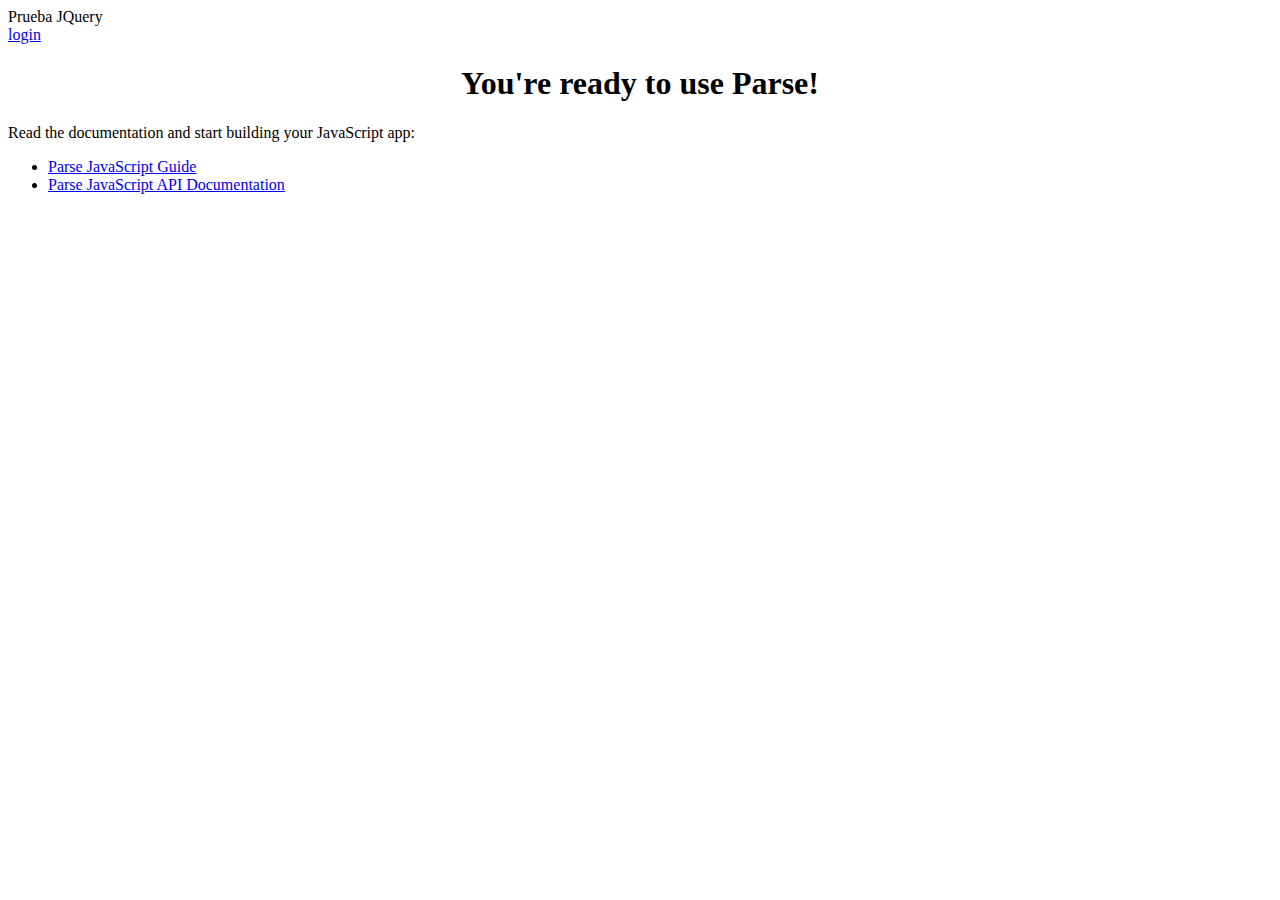
<file: web/index.html>
<!DOCTYPE html>
<!--
To change this license header, choose License Headers in Project Properties.
To change this template file, choose Tools | Templates
and open the template in the editor.
-->
<html>
    <head>
        <title>TODO supply a title</title>
        <meta charset="UTF-8">
        <meta name="viewport" content="width=device-width, initial-scale=1.0">
        <script src="js/jquery-1.11.3.min.js" type="text/javascript"></script>
        <link href="css/estilo.css" rel="stylesheet" type="text/css"/>
        <script type="text/javascript" src="http://ajax.googleapis.com/ajax/libs/jquery/1.7.2/jquery.min.js"></script>
        <script type="text/javascript" src="http://www.parsecdn.com/js/parse-latest.js"></script>
    </head>
    <body>
        <div>Prueba JQuery</div>
        
        <a href="login.html">login</a>
        
        <div id="main">
    <h1>You're ready to use Parse!</h1>

    <p>Read the documentation and start building your JavaScript app:</p>

    <ul>
      <li><a href="https://www.parse.com/docs/js_guide">Parse JavaScript Guide</a></li>
      <li><a href="https://www.parse.com/docs/js">Parse JavaScript API Documentation</a></li>
    </ul>

    <div style="display:none" class="error">
      Looks like there was a problem saving the test object. Make sure you've set your application ID and javascript key correctly in the call to <code>Parse.initialize</code> in this file.
    </div>

    <div style="display:none" class="success">
      <p>We've also just created your first object using the following code:</p>
      
        <code>
          var TestObject = Parse.Object.extend("TestObject");<br/>
          var testObject = new TestObject();<br/>
          testObject.save({foo: "bar"});
        </code>
    </div>
  </div>

  <script type="text/javascript">
    Parse.initialize("PJZKqRmuFz3RU6923pqZvmO559zC42SsYLpkxQMN", "wfLdTROroIXJdTTlHHPbonEb9cnXnttToAq6cQWu");
    
    
    
    var user = new Parse.User();
    user.set("username", "my name");
    user.set("password", "my pass");
    user.set("email", "email@example.com");

    // other fields can be set just like with Parse.Object
    user.set("phone", "650-555-0000");

    user.save(null, {
      success: function(user) {
        // Hooray! Let them use the app now.
      },
      error: function(user, error) {
        // Show the error message somewhere and let the user try again.
        alert("Error: " + error.code + " " + error.message);
      }
    });
  </script>
    </body>
</html>
</file>
<file: web/css/estilo.css>
/*
To change this license header, choose License Headers in Project Properties.
To change this template file, choose Tools | Templates
and open the template in the editor.
*/
/* 
    Created on : 21-sep-2015, 11:55:18
    Author     : minutti
*/

.negras{
    background-color: black;
}

.blancas{
    background-color: white;
}

td{
    width: 60px;
    height: 60px;
    text-align: center;
}

table{
    border: 1px solid black;
    
}
h1{
    text-align: center;
}

img{
    width: 55px;
    height: 55px;
}
</file>
